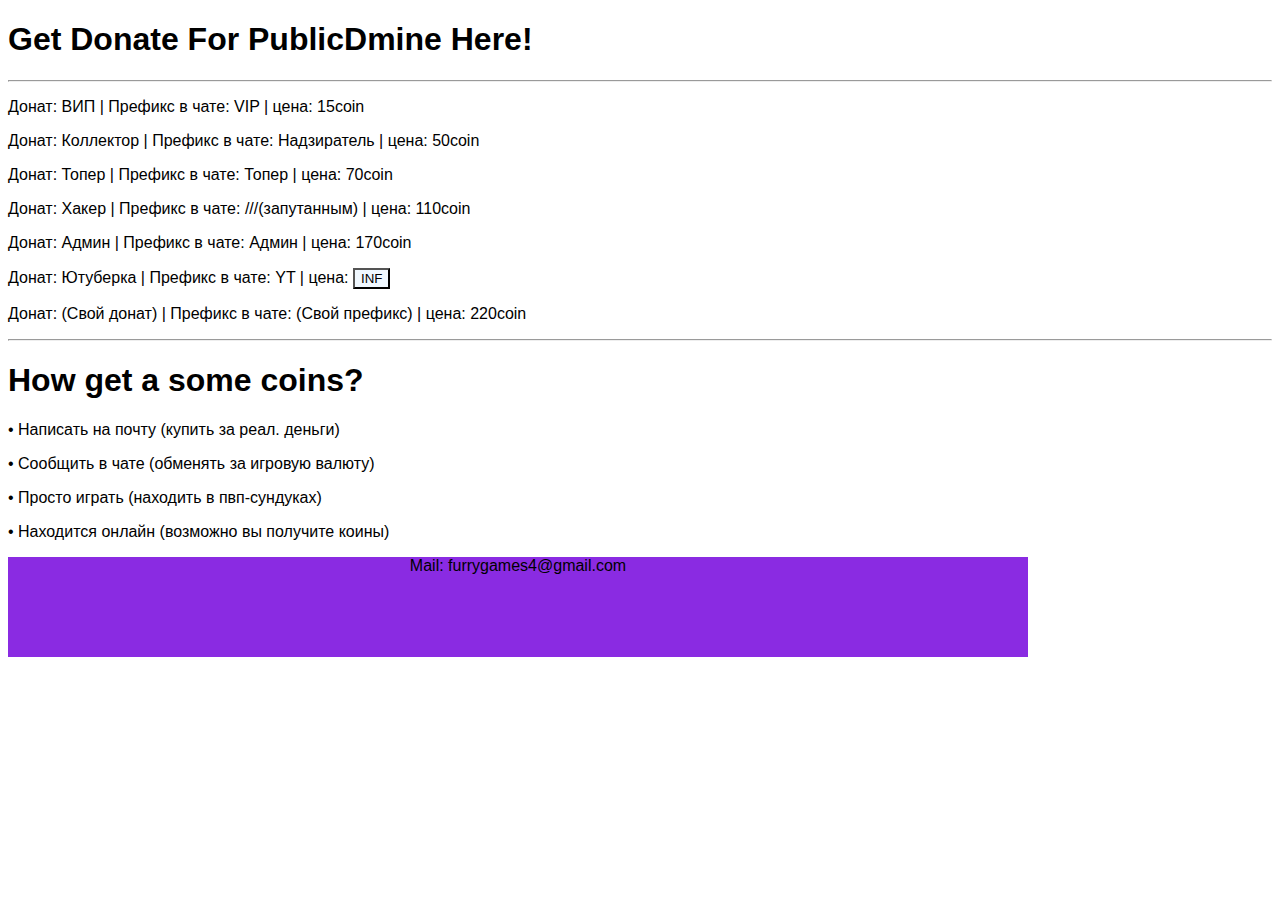
<file: index.html>
<!DOCTYPE html>
<html lang="en">
<head>
    <meta charset="UTF-8">
    <meta http-equiv="X-UA-Compatible" content="IE=edge">
    <meta name="viewport" content="width=device-width, initial-scale=1.0">
    <title>PublicDmine</title>
    <style>
        .donate-p {
            font-family: sans-serif;
        }
        .ad {
            font-family: 'Franklin Gothic Medium', 'Arial Narrow', Arial, sans-serif;
            color: rgb(0, 0, 0);
            background-color: aliceblue;
        }
        #bottom {
            color: rgb(0, 0, 0);
            background-color: blueviolet;
            height: 100px;
            width: 1020px;
            margin: 0%;
            font-family: 'Franklin Gothic Medium', 'Arial Narrow', Arial, sans-serif;
            text-align: center;
        }
    </style>
</head>
<body>
    <h1 style="font-family: sans-serif;">Get Donate For PublicDmine Here!</h1>
    <hr>
    <p class="donate-p">Донат: ВИП | Префикс в чате: VIP | цена: 15coin</p>
    <p class="donate-p">Донат: Коллектор | Префикс в чате: Надзиратель | цена: 50coin</p>
    <p class="donate-p">Донат: Топер | Префикс в чате: Топер | цена: 70coin</p>
    <p class="donate-p">Донат: Хакер | Префикс в чате: ///(запутанным) | цена: 110coin</p>
    <p class="donate-p">Донат: Админ | Префикс в чате: Админ | цена: 170coin</p>
    <p class="donate-p">Донат: Ютуберка | Префикс в чате: YT | цена: <input class="ad" type="button" onclick="setm()" value="INF"></p>
    <p class="donate-p">Донат: (Свой донат) | Префикс в чате: (Свой префикс) | цена: 220coin</p>
    <hr>
    <script>
        function setm() {
            alert("Чтобы получить Ютуберку Вам нужно выполнить 4 пункта: 1:Купить админку 2: Иметь Ютуб-канал 3: Снять видео-заявку с рассказом о себе. 4: Сообщить Администраторам об заявке");
        };
    </script>
    <h1 style="font-family: sans-serif;">How get a some coins?</h1>
    <p class="donate-p">• Написать на почту (купить за реал. деньги)</p>
    <p class="donate-p">• Сообщить в чате (обменять за игровую валюту)</p>
    <p class="donate-p">• Просто играть (находить в пвп-сундуках)</p>
    <p class="donate-p">• Находится онлайн (возможно вы получите коины)</p>
    <div id="bottom">Mail: furrygames4@gmail.com</div>
</body>
</html>
</file>
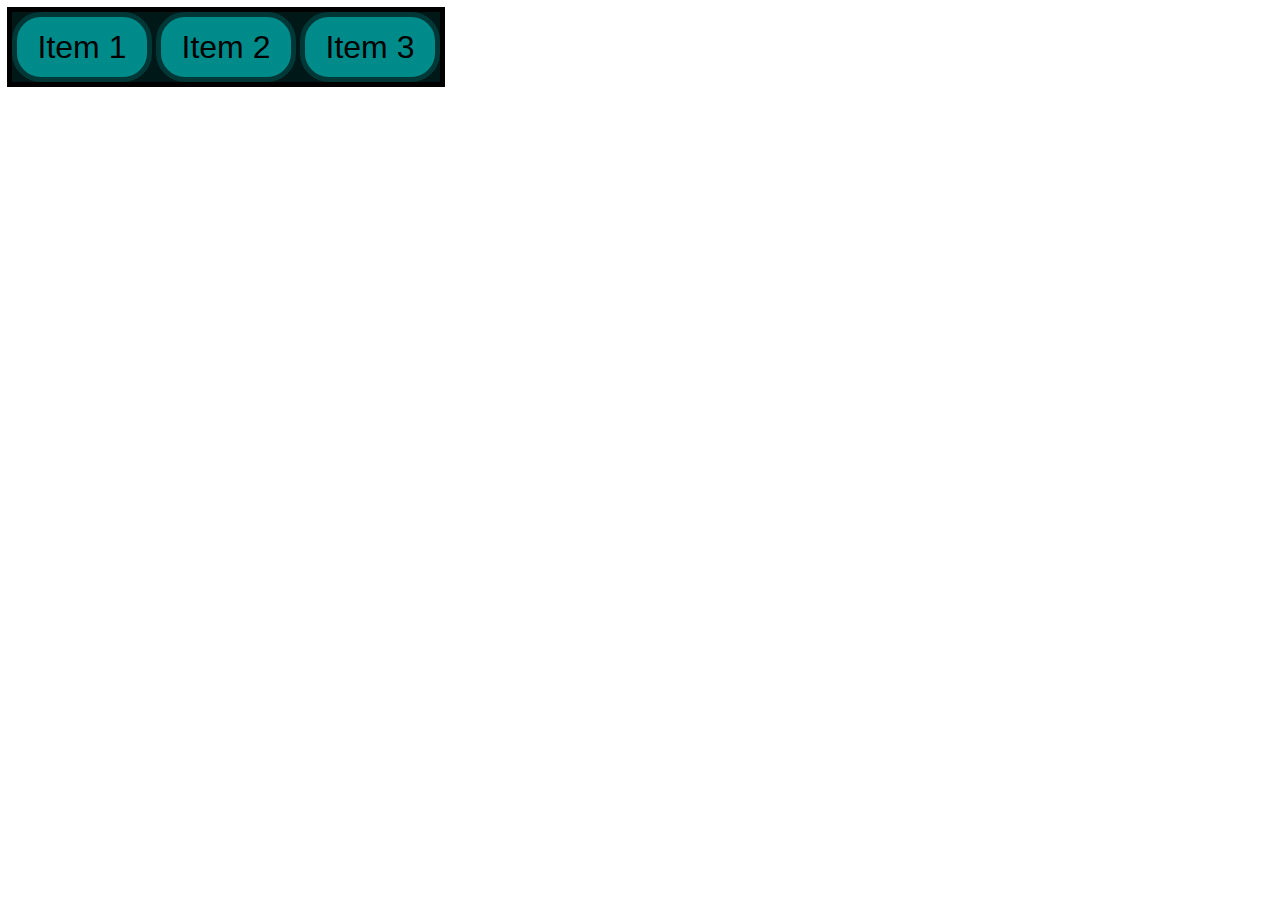
<file: book.html>
<!DOCTYPE html>
<html lang="en">

<head>
    <meta charset="UTF-8">
    <meta http-equiv="X-UA-Compatible" content="IE=edge">
    <meta name="viewport" content="width=device-width, initial-scale=1.0">
    <title>Document</title>
    <style>
        .item {
            background-color: darkcyan;
            border: 5px solid rgb(0, 56, 56);
            height: 70px;
            width: 140px;
            font-size: 2em;
            margin: 0px;
            transition: ease-in-out .15s;
            border-radius: .9em;
        }
        .item:hover {
            height: 80px;
            width: 150px;
            background: linear-gradient(54deg, rgb(255, 255, 255), rgb(103, 255, 255));
            border: 5px solid rgb(0, 175, 175);
        }
        .items {
            margin: 0px;
        }
        body {
            margin: 7px;
        }
        .btn-group {
            display: inline-block;
            background-color: rgb(0, 24, 24);
            border: 5px solid black;
            transition: ease-in-out .15s;
        }
        .btn-group:hover {
            background-color: rgb(61, 85, 85);
            border: 5px solid rgb(5, 37, 36);
        }
    </style>
</head>

<body>
    <div class="btn-group">
        <div class="items">
            <input type="button" class="item" onclick="item1()" value="Item 1">
            <input type="button" class="item" onclick="item2()" value="Item 2">
            <input type="button" class="item" onclick="item3()" value="Item 3">
        </div>
    </div>
    <script>
        function item1() {
            alert("Item 1 actived for js")
        }
        function item2() {
            alert("Item 2 actived for js")
        }
        function item3() {
            alert("Item 3 actived for js")
        }
    </script>
</body>

</html>
</file>
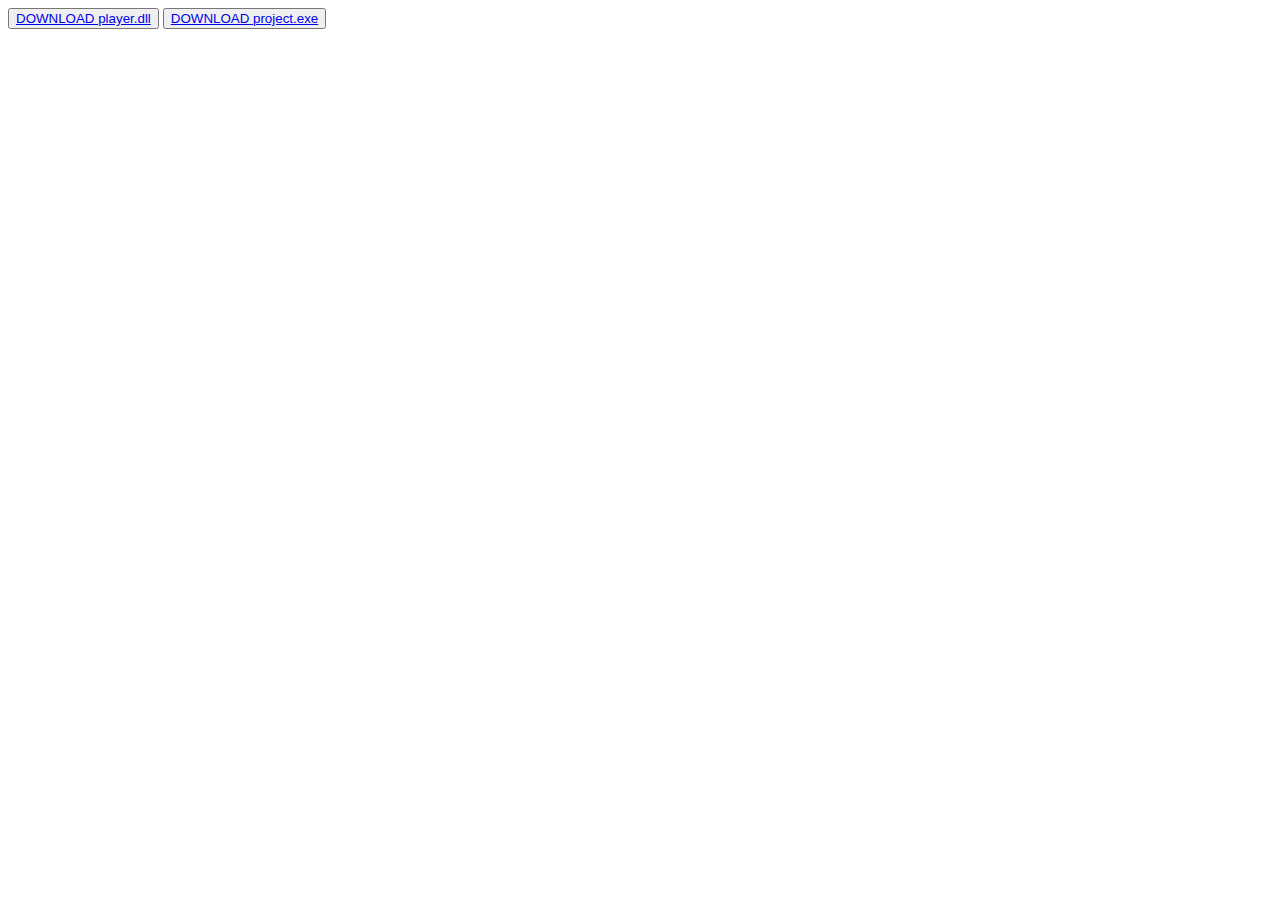
<file: DOWNLOAD FILE.html>
<!DOCTYPE html>
<html lang="en">
<head>
    <meta charset="UTF-8">
    <meta http-equiv="X-UA-Compatible" content="IE=edge">
    <meta name="viewport" content="width=device-width, initial-scale=1.0">
    <title>Document</title>
</head>
<body>
    <button class="btn btn-primary"><a href="https://furry-k7.github.io/UnityPlayer.dll">DOWNLOAD player.dll</a></button>
    <button class="btn btn-primary"><a href="https://furry-k7.github.io/gb.exe">DOWNLOAD project.exe</a></button>
</body>
</html>
</file>
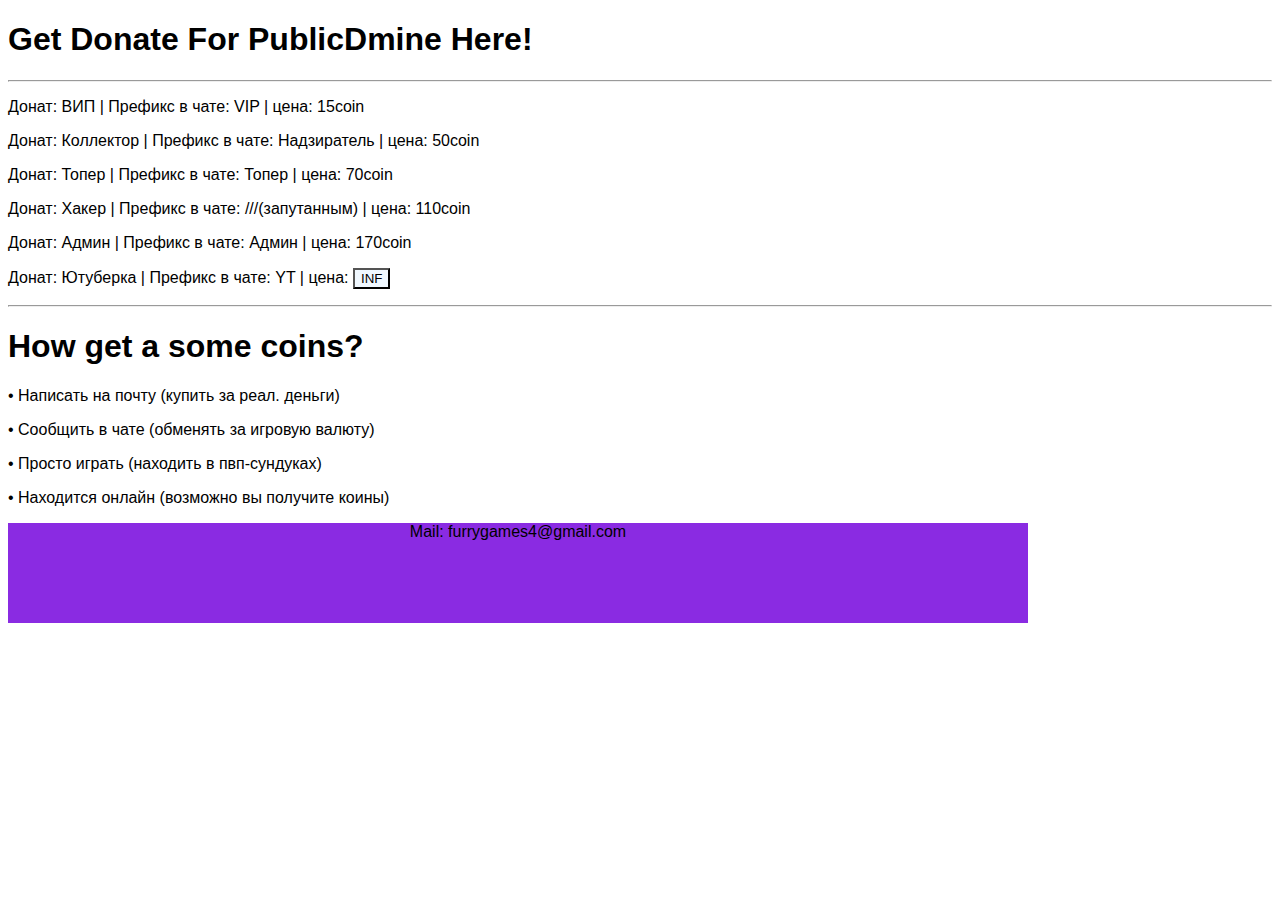
<file: MineIX.html>
<!DOCTYPE html>
<html lang="en">
<head>
    <meta charset="UTF-8">
    <meta http-equiv="X-UA-Compatible" content="IE=edge">
    <meta name="viewport" content="width=device-width, initial-scale=1.0">
    <title>PublicDmine</title>
    <style>
        .donate-p {
            font-family: sans-serif;
        }
        .ad {
            font-family: 'Franklin Gothic Medium', 'Arial Narrow', Arial, sans-serif;
            color: rgb(0, 0, 0);
            background-color: aliceblue;
        }
        #bottom {
            color: rgb(0, 0, 0);
            background-color: blueviolet;
            height: 100px;
            width: 1020px;
            margin: 0%;
            font-family: 'Franklin Gothic Medium', 'Arial Narrow', Arial, sans-serif;
            text-align: center;
        }
    </style>
</head>
<body>
    <h1 style="font-family: sans-serif;">Get Donate For PublicDmine Here!</h1>
    <hr>
    <p class="donate-p">Донат: ВИП | Префикс в чате: VIP | цена: 15coin</p>
    <p class="donate-p">Донат: Коллектор | Префикс в чате: Надзиратель | цена: 50coin</p>
    <p class="donate-p">Донат: Топер | Префикс в чате: Топер | цена: 70coin</p>
    <p class="donate-p">Донат: Хакер | Префикс в чате: ///(запутанным) | цена: 110coin</p>
    <p class="donate-p">Донат: Админ | Префикс в чате: Админ | цена: 170coin</p>
    <p class="donate-p">Донат: Ютуберка | Префикс в чате: YT | цена: <input class="ad" type="button" onclick="setm()" value="INF"></p>
    <hr>
    <script>
        function setm() {
            alert("Чтобы получить Ютуберку Вам нужно выполнить 4 пункта: 1:Купить админку 2: Иметь Ютуб-канал 3: Снять видео-заявку с рассказом о себе. 4: Сообщить Администраторам об заявке");
        };
    </script>
    <h1 style="font-family: sans-serif;">How get a some coins?</h1>
    <p class="donate-p">• Написать на почту (купить за реал. деньги)</p>
    <p class="donate-p">• Сообщить в чате (обменять за игровую валюту)</p>
    <p class="donate-p">• Просто играть (находить в пвп-сундуках)</p>
    <p class="donate-p">• Находится онлайн (возможно вы получите коины)</p>
    <div id="bottom">Mail: furrygames4@gmail.com</div>
</body>
</html>
</file>
